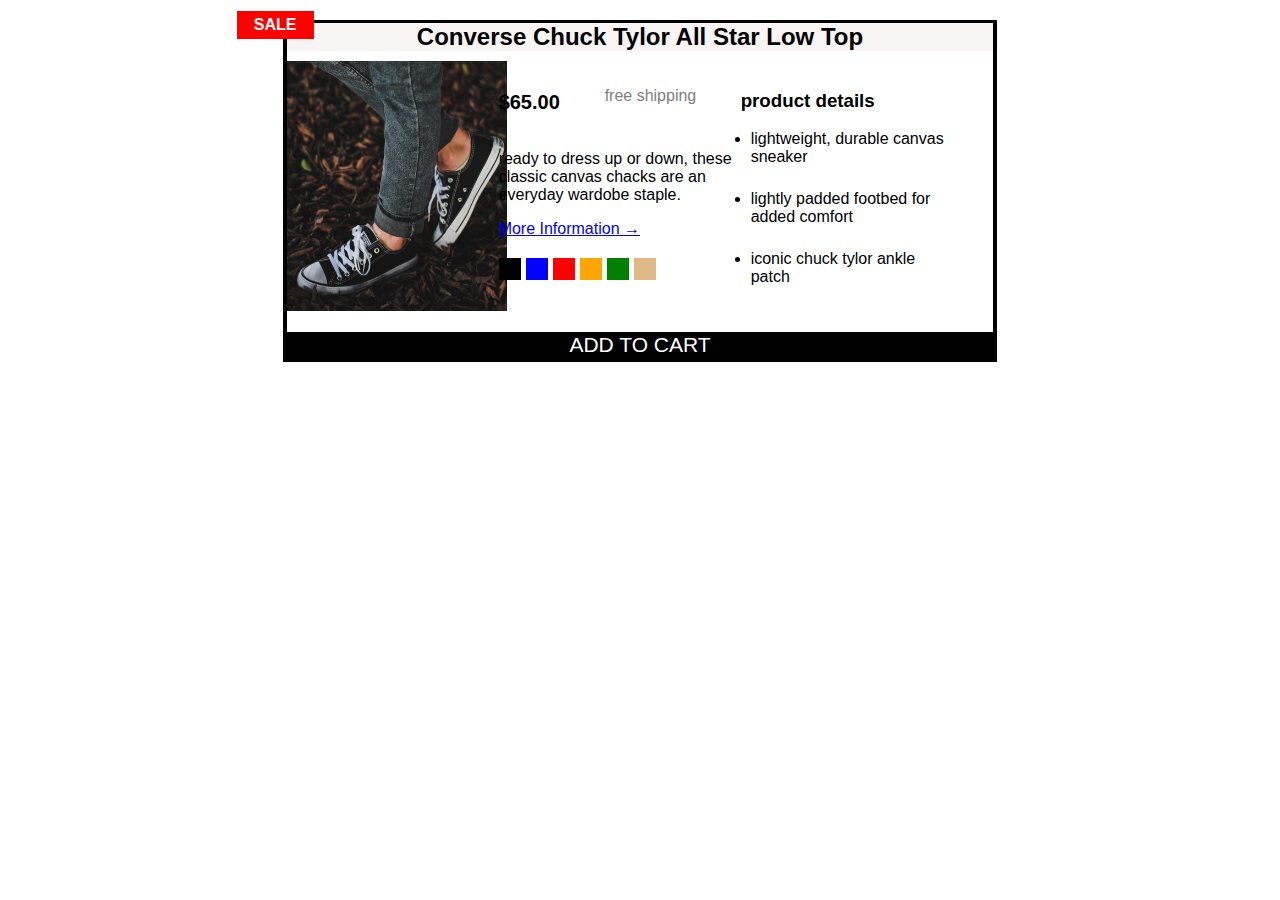
<file: html-css/gird-layout/index.html>
<!DOCTYPE html>
<html lang="en">
<head>
    <meta charset="UTF-8">
    <meta http-equiv="X-UA-Compatible" content="IE=edge">
    <meta name="viewport" content="width=device-width, initial-scale=1.0">
    <title>Grid</title>
    <link rel="stylesheet" href="style.css">
</head>
<body>
    <!DOCTYPE html>
    <html lang="en">
    <head>
        <meta charset="UTF-8">
        <meta http-equiv="X-UA-Compatible" content="IE=edge">
        <meta name="viewport" content="width=device-width, initial-scale=1.0">
        <title>basic</title>
        <link rel="stylesheet" href="style.css">
    </head>
    <body>
       <article class="product">
           <h2 class="product-title">Converse Chuck Tylor All Star Low Top</h2>
           <div class="sale">sale</div>
           <div class="product-info">
           <img src="./challenges.jpg" alt="shoes image" class="product-img">
    
           <div class="product-description">
               <div class="product-prices">
           <p><strong>$65.00</strong></p>
           <p class="shipping">free shipping</p>
        </div>
        
          
           <p class="ready">ready to dress up or down, these classic canvas chacks are an everyday wardobe staple.</p>
           <a href="blog.html" class="link">More Information &rarr;</a>
           <div class="color-products">
               <div class="color"></div>
            <div class=" color blue"></div>
            <div class="color red"></div>
            <div class="color orange"> </div>
            <div class="color green"></div>
            <div class=" color brown"></div>
           </div>
        </div>
        
        
        <div class="product-details">
           
           <h3 class="detail">product details</h3>
           <ul class="lists">
            <li>lightweight, durable canvas sneaker</li>
            <li>lightly padded footbed for added comfort</li>
            <li>iconic chuck tylor ankle patch</li>
           </ul>
        </div>
    </div>
    
    
           <button>ADD TO CART</button>
           
    
       </article>
        
    </body>
    </html>
</body>
</html>
</file>
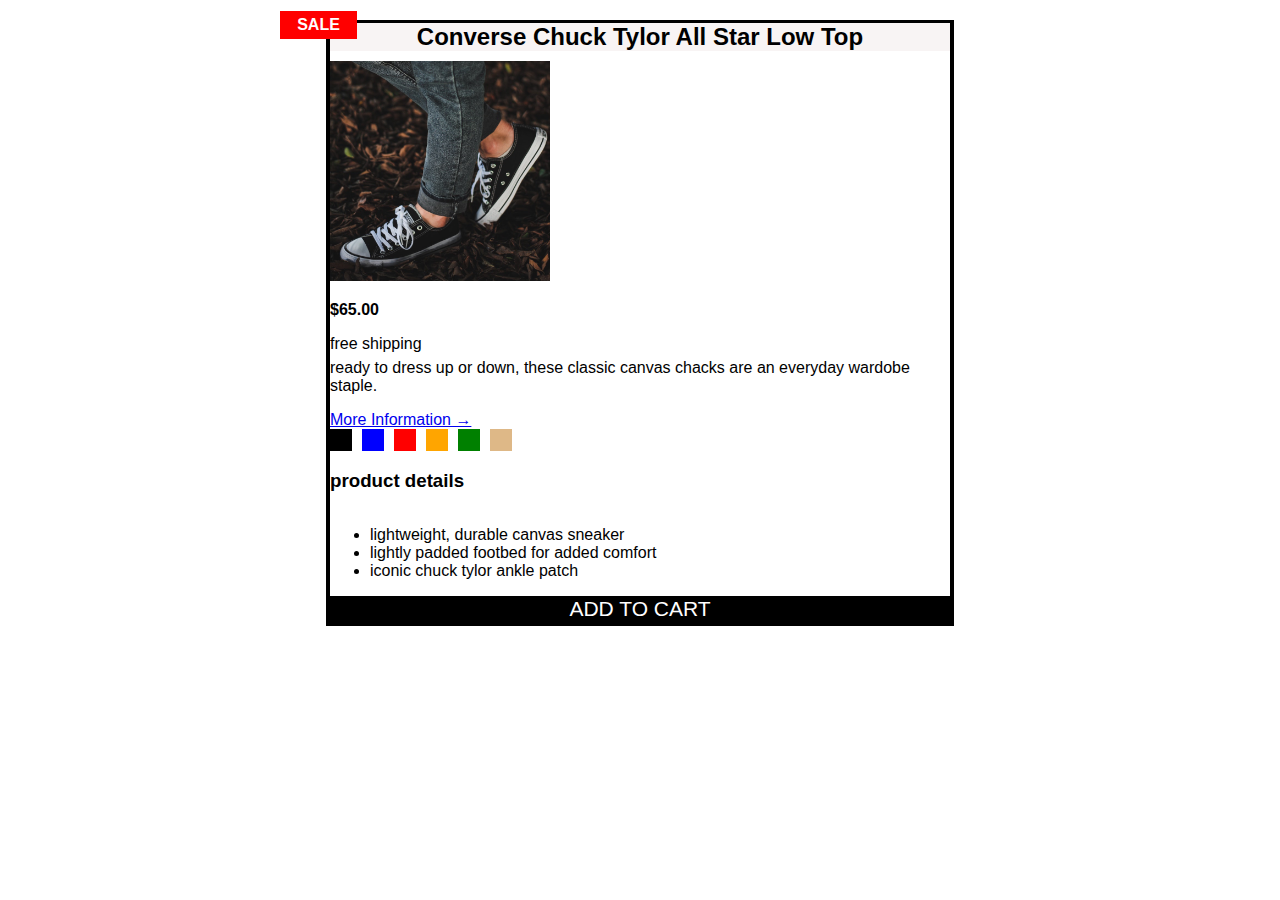
<file: html-css/htm-fundamentals-challenge-3/index.html>
<!DOCTYPE html>
<html lang="en">
<head>
    <meta charset="UTF-8">
    <meta http-equiv="X-UA-Compatible" content="IE=edge">
    <meta name="viewport" content="width=device-width, initial-scale=1.0">
    <title>basic</title>
    <link rel="stylesheet" href="style.css">
</head>
<body>
   <article class="product">
       <h2 class="product-title">Converse Chuck Tylor All Star Low Top</h2>
       <img src="./challenges.jpg" alt="shoes image">
       <p><strong>$65.00</strong></p>
       <div class="sale">sale</div>
       <p>free shipping</p>
       <p class="ready">ready to dress up or down, these classic canvas chacks are an everyday wardobe staple.</p>
       <a href="#" class="link">More Information &rarr;</a>
       <div class="color-products">
           <div class="color"></div>
        <div class=" color blue"></div>
        <div class="color red"></div>
        <div class="color orange"> </div>
        <div class="color green"></div>
        <div class=" color brown"></div>
       </div>
       
       <h3 class="detail">product details</h3>
       <ul class="lists">
        <li>lightweight, durable canvas sneaker</li>
        <li>lightly padded footbed for added comfort</li>
        <li>iconic chuck tylor ankle patch</li>
       </ul>
       <button>ADD TO CART</button>
       

   </article>
    
</body>
</html>
</file>
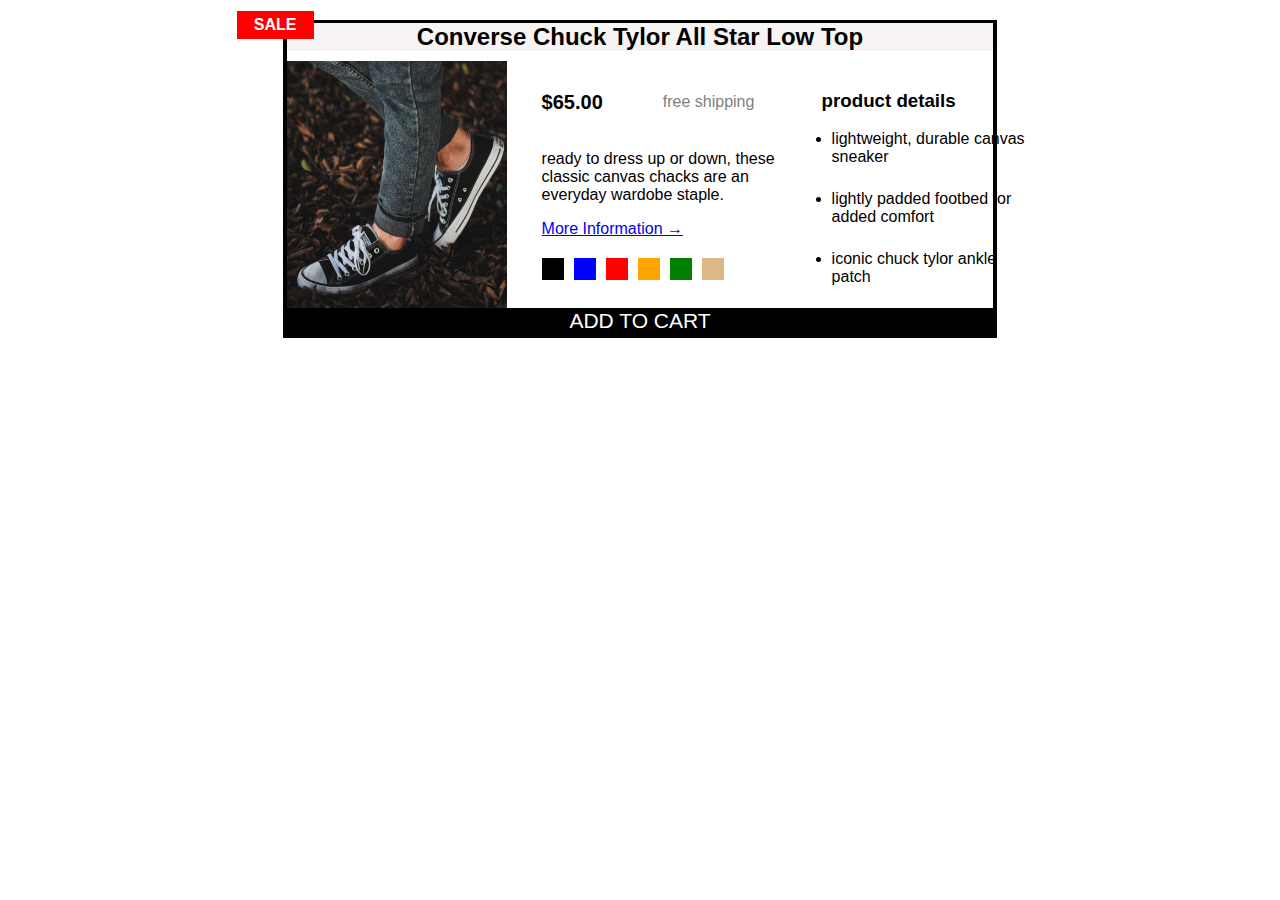
<file: html-css/htm-fundamentals-flex/index.html>
<!DOCTYPE html>
<html lang="en">
<head>
    <meta charset="UTF-8">
    <meta http-equiv="X-UA-Compatible" content="IE=edge">
    <meta name="viewport" content="width=device-width, initial-scale=1.0">
    <title>basic</title>
    <link rel="stylesheet" href="style.css">
</head>
<body>
   <article class="product">
       <h2 class="product-title">Converse Chuck Tylor All Star Low Top</h2>
       <div class="sale">sale</div>
       <div class="product-info">
       <img src="./challenges.jpg" alt="shoes image" class="product-img">

       <div class="product-description">
           <div class="product-prices">
       <p><strong>$65.00</strong></p>
       <p class="shipping">free shipping</p>
    </div>
    
      
       <p class="ready">ready to dress up or down, these classic canvas chacks are an everyday wardobe staple.</p>
       <a href="blog.html" class="link">More Information &rarr;</a>
       <div class="color-products">
           <div class="color"></div>
        <div class=" color blue"></div>
        <div class="color red"></div>
        <div class="color orange"> </div>
        <div class="color green"></div>
        <div class=" color brown"></div>
       </div>
    </div>
    
    
    <div class="product-details">
       
       <h3 class="detail">product details</h3>
       <ul class="lists">
        <li>lightweight, durable canvas sneaker</li>
        <li>lightly padded footbed for added comfort</li>
        <li>iconic chuck tylor ankle patch</li>
       </ul>
    </div>
</div>


       <button>ADD TO CART</button>
       

   </article>
    
</body>
</html>
</file>
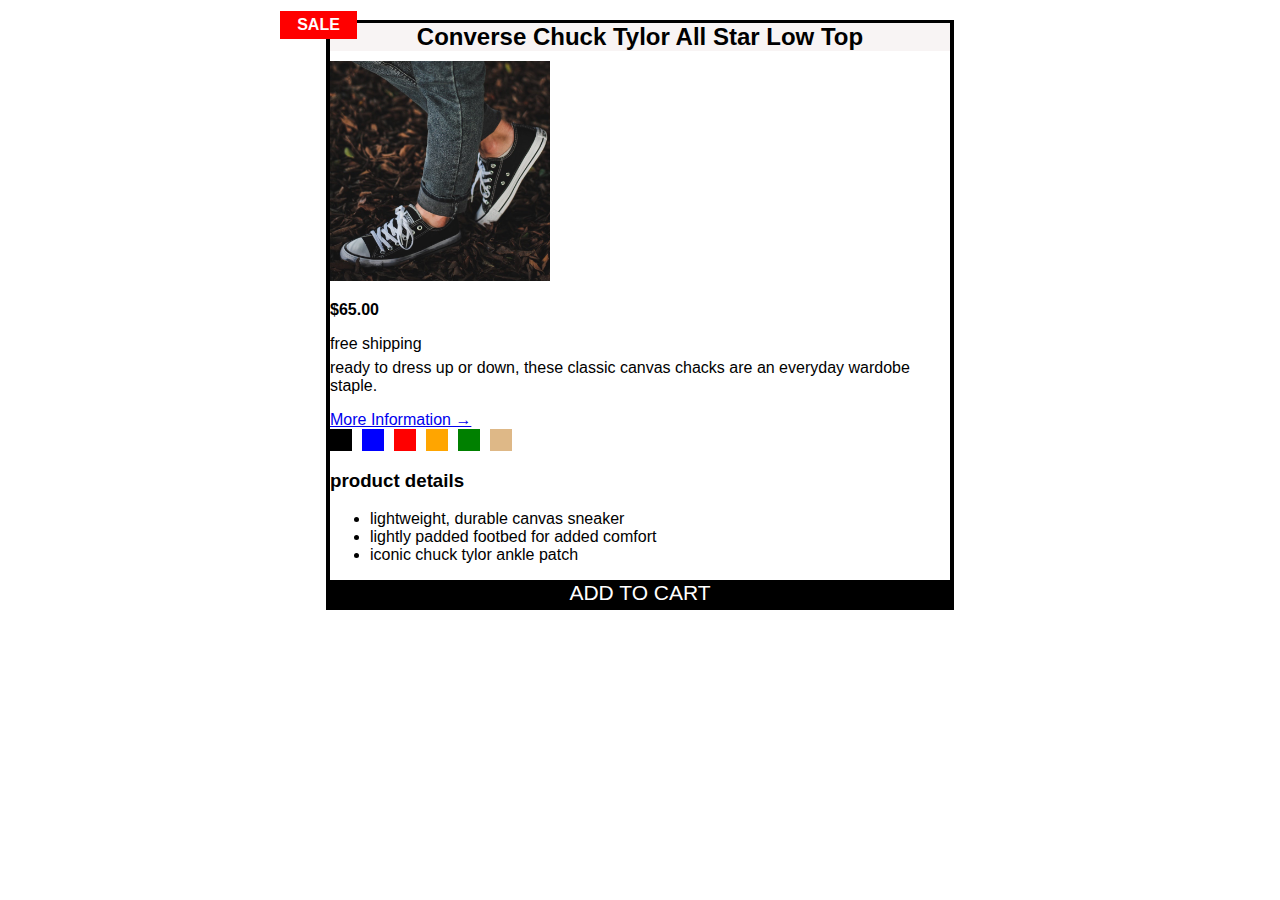
<file: html-css/html-fundamentals/index.html>
<!DOCTYPE html>
<html lang="en">
<head>
    <meta charset="UTF-8">
    <meta http-equiv="X-UA-Compatible" content="IE=edge">
    <meta name="viewport" content="width=device-width, initial-scale=1.0">
    <title>basic</title>
    <link rel="stylesheet" href="style.css">
</head>
<body>
   <article class="product">
       <h2 class="product-title">Converse Chuck Tylor All Star Low Top</h2>
       <img src="./img/challenges.jpg" alt="shoes image">
       <p><strong>$65.00</strong></p>
       <div class="sale">sale</div>
       <p>free shipping</p>
       <p class="ready">ready to dress up or down, these classic canvas chacks are an everyday wardobe staple.</p>
       <a href="#" class="link">More Information &rarr;</a>
       <div class="color-products">
           <div class="color"></div>
        <div class=" color blue"></div>
        <div class="color red"></div>
        <div class="color orange"> </div>
        <div class="color green"></div>
        <div class=" color brown"></div>
       </div>
       
       <h3 class="detail">product details</h3>
       <ul class="lists">
        <li>lightweight, durable canvas sneaker</li>
        <li>lightly padded footbed for added comfort</li>
        <li>iconic chuck tylor ankle patch</li>
       </ul>
       <button>ADD TO CART</button>
       

   </article>
    
</body>
</html>
</file>
<file: html-css/gird-layout/style.css>
body{
    margin: 20px;
    box-sizing: border-box;
    
}
.product{
    position: relative;
    border: black 4px solid;
    font-family:sans-serif;
    font-size: 16px;
    width: 57%;
    margin: 0 auto;
    height:auto;

    
    
}
.product-img{
    width: 220px;
    margin-top: -10px;
    padding-right: 35px;
    height: 250px;
}
.detail{
    margin-left: 30px;
}


.ready{
    width: 250px;
}

.product-title{
    text-align: center;
    background-color: rgb(248, 244, 244);
    margin-top: -1px;
    /* flex-direction: row; */
}
.product-info{
    display: grid;
    grid-template-columns: repeat(3,30%);
}
.lists li{
    height: 60px;
    width: 200px;
}

button{
    position: absolute;
    border: none;
    background-color: black;
    color: white;
    cursor: pointer;
    font-size: 21px;
    width: 100%;
    bottom: 0px;
}
button:hover{
    color: black;
    background-color: white;
    border-top: black 4px solid;
}
.sale{
    position: absolute;
    background-color: red;
    display: inline-block;
    width: 47px;
    text-align: center;
    color: white;
    text-transform: uppercase;
    font-weight: bold;
    padding: 5px 15px;
    top: -13px;
    left: -50px;
}

.color-products{
    display: grid;
    grid-template-columns: repeat(6,22px);
    column-gap: 5px;
    /* justify-content: center; */
    height: 100px;
    margin-top: 20px;
    /* align-items: flex-end; */
    /* justify-content:flex-end; */
    
}

.color{
    background-color: black;
    height: 22px;
    
}
.blue{
    background-color: blue;
    

}
.red{
    background-color: red;
    /* align-self: flex-start; */
    /* justify-self: flex-start; */
}
.orange{
    background-color:orange;
}
.green{
    background-color:green;
}
.brown{
    background-color: burlywood;
}

.product-prices{
    display: grid;
    grid-template-columns: repeat(2,50%);
    
   

}


.product-prices:nth-child(1){
    
}
.shipping{
    color: gray;
}
.product-prices p:nth-child(1){
    font-size: 20px;
}
</file>
<file: html-css/htm-fundamentals-challenge-3/style.css>
body{
    margin: 20px;
    box-sizing: border-box;
    
}
.product{
    position: relative;
    border: black 4px solid;
    font-family:sans-serif;
    font-size: 16px;
    width: 50%;
    margin: 0 auto;
    
    
}
img{
    width: 220px;
    margin-top: -10px;
}

.ready{
    margin-top: -10px;
}

.product-title{
    text-align: center;
    background-color: rgb(248, 244, 244);
    margin-top: -1px;
}
button{
    border: none;
    background-color: black;
    color: white;
    cursor: pointer;
    font-size: 21px;
    width: 100%;
}
button:hover{
    color: black;
    background-color: white;
    border-top: black 4px solid;
}
.sale{
    position: absolute;
    background-color: red;
    display: inline-block;
    width: 47px;
    text-align: center;
    color: white;
    text-transform: uppercase;
    font-weight: bold;
    padding: 5px 15px;
    top: -13px;
    left: -50px;
}
.color-products{
    display: flex;
    gap: 10px;
    
}
.color{
    background-color: black;
    width: 22px;
    height: 22px;
    
}
.blue{
    background-color: blue;

}
.red{
    background-color: red;
}
.orange{
    background-color:orange;
}
.green{
    background-color:green;
}
.brown{
    background-color: burlywood;
}

.lists{
    float: left;
}
</file>
<file: html-css/htm-fundamentals-flex/style.css>
body{
    margin: 20px;
    box-sizing: border-box;
    
}
.product{
    position: relative;
    border: black 4px solid;
    font-family:sans-serif;
    font-size: 16px;
    width: 57%;
    margin: 0 auto;
    height:310px;

    
    
}
.product-img{
    width: 220px;
    margin-top: -10px;
    padding-right: 35px;
    height: 250px;
}
.detail{
    margin-left: 30px;
}


.ready{
    width: 250px;
}

.product-title{
    text-align: center;
    background-color: rgb(248, 244, 244);
    margin-top: -1px;
    /* flex-direction: row; */
}

.lists li{
    height: 60px;
    width: 200px;
}

button{
    position: absolute;
    border: none;
    background-color: black;
    color: white;
    cursor: pointer;
    font-size: 21px;
    width: 100%;
    bottom: 0px;
}
button:hover{
    color: black;
    background-color: white;
    border-top: black 4px solid;
}
.sale{
    position: absolute;
    background-color: red;
    display: inline-block;
    width: 47px;
    text-align: center;
    color: white;
    text-transform: uppercase;
    font-weight: bold;
    padding: 5px 15px;
    top: -13px;
    left: -50px;
}

.color-products{
    display: flex;
    gap: 10px;
    height: 100px;
    margin-top: 20px;
    /* align-items: flex-end; */
    /* justify-content:flex-end; */
    
}

.color{
    background-color: black;
    width: 22px;
    height: 22px;
    
}
.blue{
    background-color: blue;
    

}
.red{
    background-color: red;
    /* align-self: flex-start; */
    /* justify-self: flex-start; */
}
.orange{
    background-color:orange;
}
.green{
    background-color:green;
}
.brown{
    background-color: burlywood;
}

.product-prices{
    display: flex;
   

}
.product-info{
    display: flex;
}

.product-prices:nth-child(1){
    gap: 60px;
    
}
.shipping{
    color: gray;
    align-self: center;
}
.product-prices p:nth-child(1){
    font-size: 20px;
    align-self: center;
}
</file>
<file: html-css/html-fundamentals/style.css>
body{
    margin: 20px;
    box-sizing: border-box;
    
}
.product{
    position: relative;
    border: black 4px solid;
    font-family:sans-serif;
    font-size: 16px;
    width: 50%;
    margin: 0 auto;
    
    
}
img{
    width: 220px;
    margin-top: -10px;
}

.ready{
    margin-top: -10px;
}

.product-title{
    text-align: center;
    background-color: rgb(248, 244, 244);
    margin-top: -1px;
}
button{
    border: none;
    background-color: black;
    color: white;
    cursor: pointer;
    font-size: 21px;
    width: 100%;
}
button:hover{
    color: black;
    background-color: white;
    border-top: black 4px solid;
}
.sale{
    position: absolute;
    background-color: red;
    display: inline-block;
    width: 47px;
    text-align: center;
    color: white;
    text-transform: uppercase;
    font-weight: bold;
    padding: 5px 15px;
    top: -13px;
    left: -50px;
}
.color-products{
    display: flex;
    gap: 10px;
    
}
.color{
    background-color: black;
    width: 22px;
    height: 22px;
    
}
.blue{
    background-color: blue;

}
.red{
    background-color: red;
}
.orange{
    background-color:orange;
}
.green{
    background-color:green;
}
.brown{
    background-color: burlywood;
}
</file>
